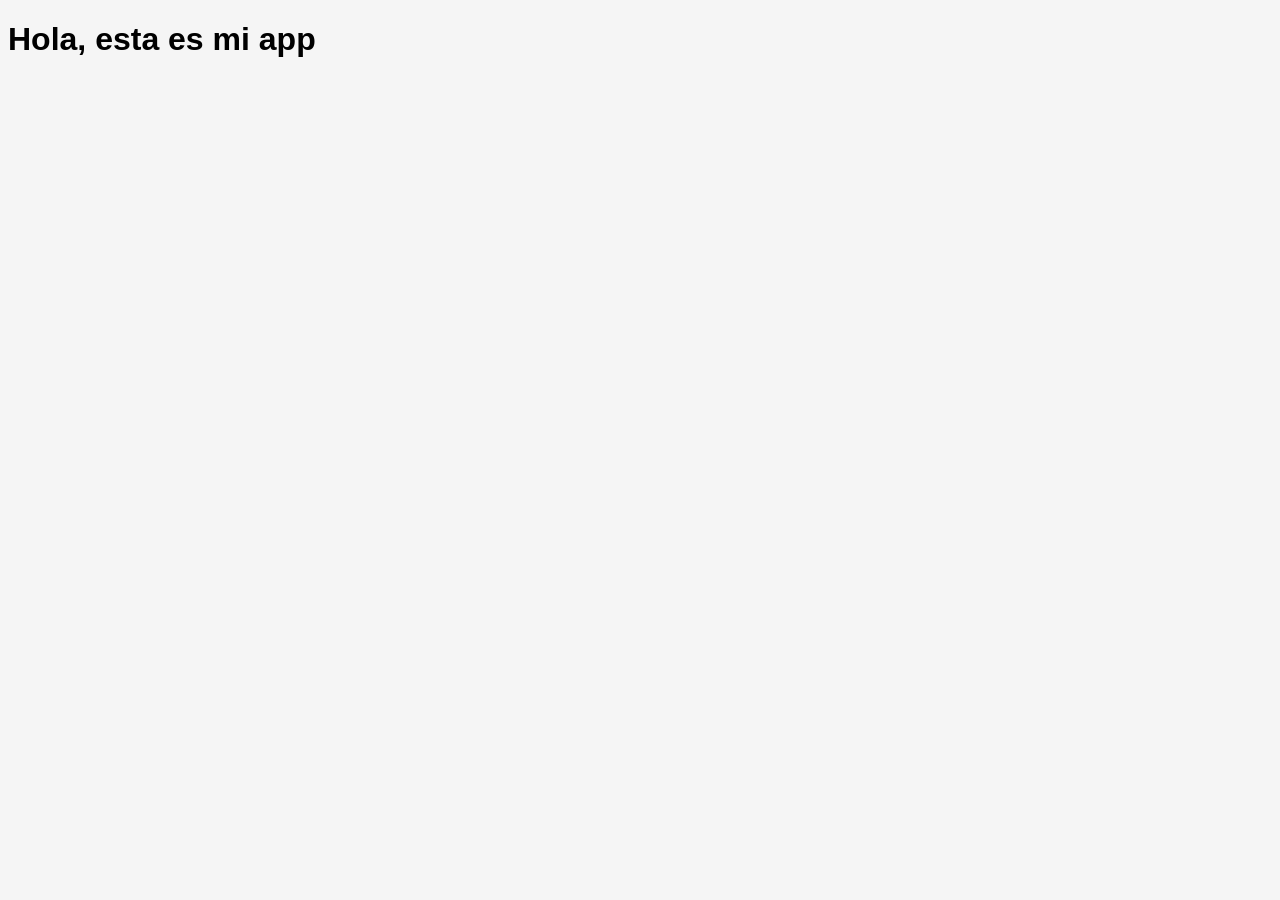
<file: index.html>
<!DOCTYPE html>
<html>
<head>
  <title>Mi App</title>
  <link rel="stylesheet" href="styles.css">
</head>
<body>
  <h1>Hola, esta es mi app</h1>
  <script src="app.js"></script>
</body>
</html>
</file>
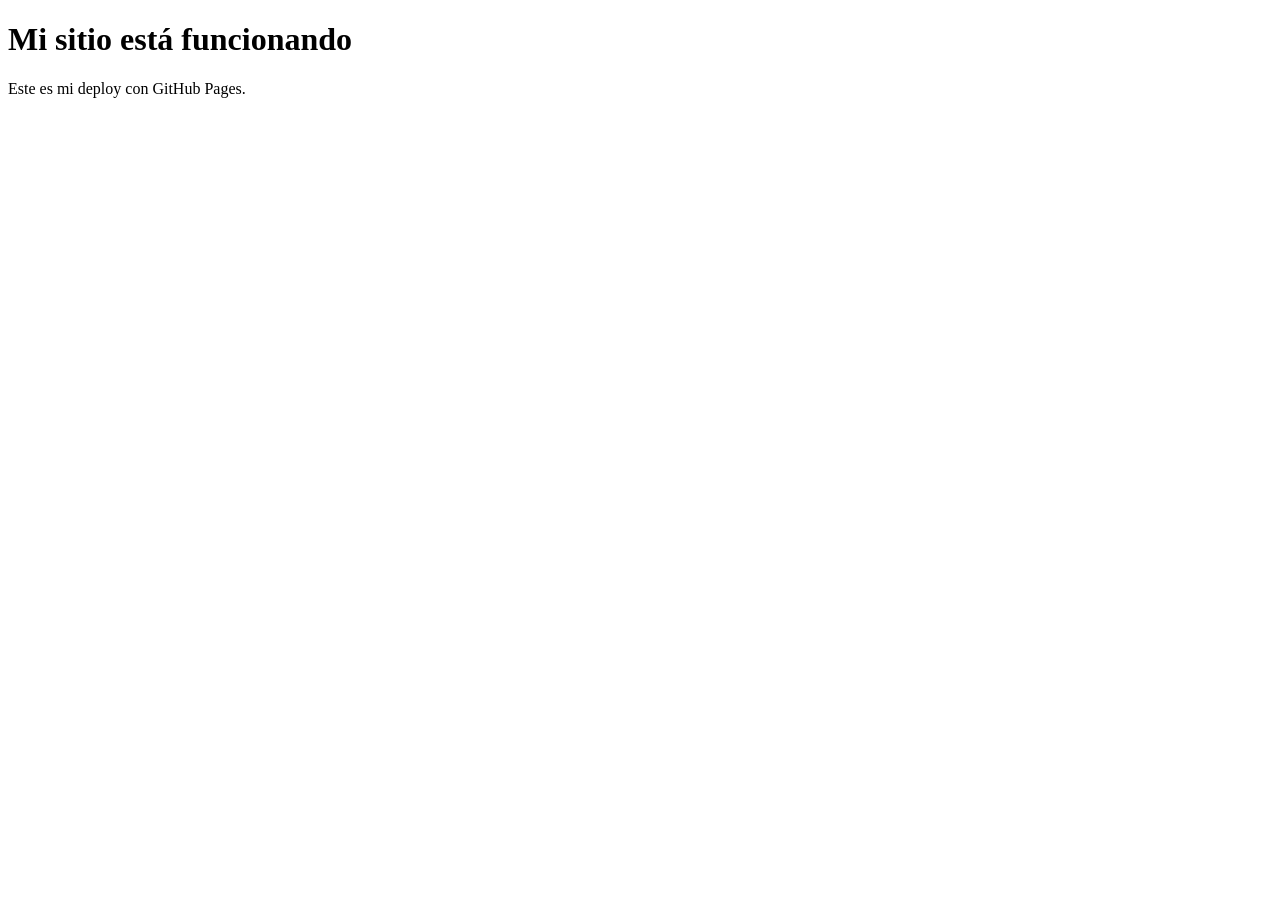
<file: docs/index.html>
<!DOCTYPE html>
<html>
<head>
    <meta charset="UTF-8">
    <title>Mi sitio</title>
    <link rel="stylesheet" href="styles.css">
</head>
<body>
    <h1>Mi sitio está funcionando</h1>
    <p>Este es mi deploy con GitHub Pages.</p>
    <script src="app.js"></script>
</body>
</html>
</file>
<file: styles.css>
body {
  font-family: Arial;
  background: #f5f5f5;
}
</file>
<file: docs/styles.css>

</file>
